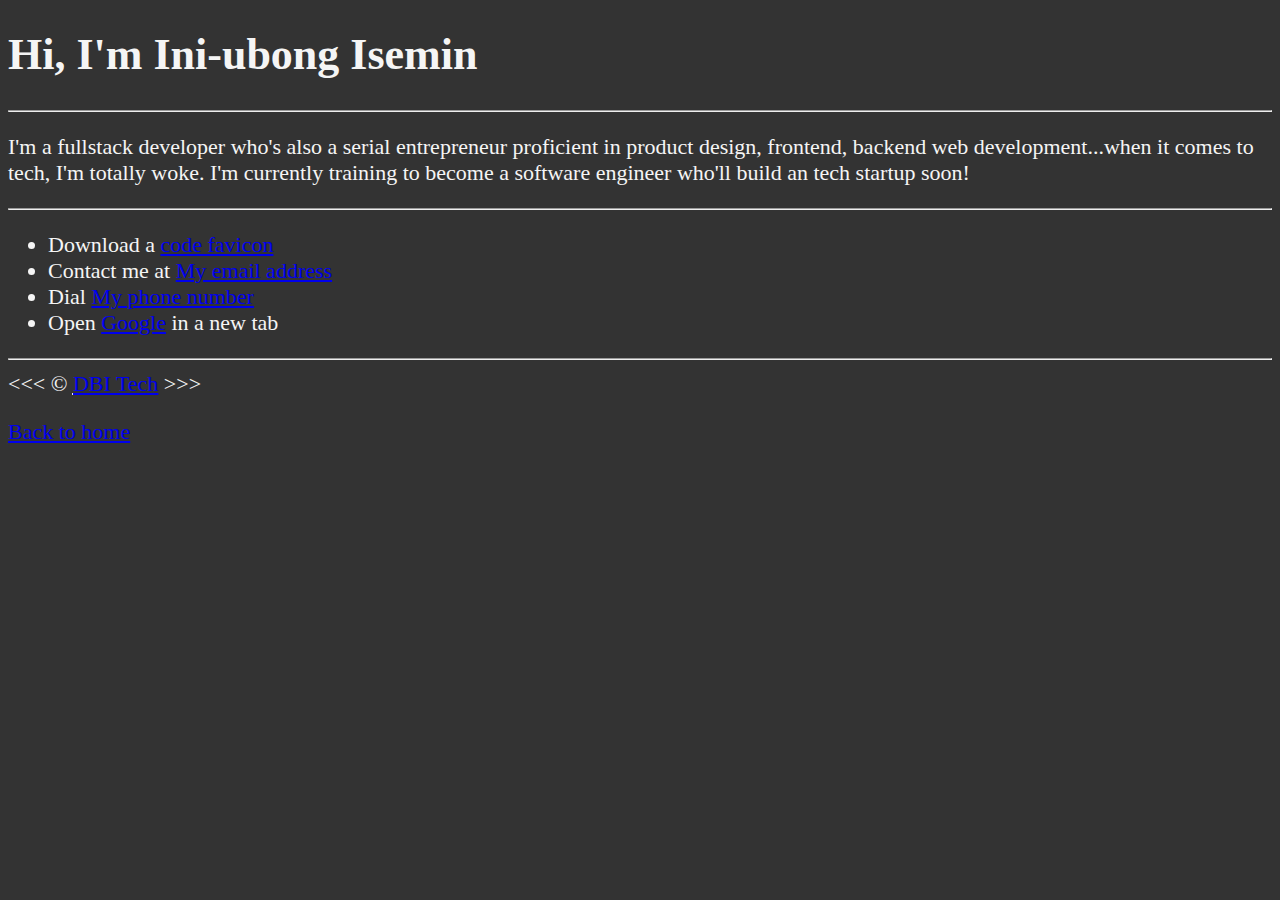
<file: about.html>
<!DOCTYPE html>
<html lang="en">
<head>
    <meta charset="UTF-8">
    <meta name="viewport" content="device-width, initial-scale=1.0">
    <meta name="description" content="Hi I'm Ini-ubong Isemin and this web page is about me!">
    <title>About me</title>
    <link rel="icon" href="./images/HTML_largicon.png" type="image/x-icon">
    <link rel="stylesheet" href="./main.css" type="text/css">
</head>
<body>
    <h1>Hi, I'm Ini-ubong Isemin</h1>

    <hr>

        <p>
            I'm a fullstack developer who's also a serial entrepreneur proficient in product design, frontend, backend web development...when it comes to tech, I'm totally woke. I'm currently training to become a software engineer who'll build an tech startup soon! 
        </p>

    <hr>
    
    <ul>
        <li>Download a <a href="./images/code_favicon.png" download>code favicon</a></li>
        <li>
            Contact me at <a href="mailto:randomemail@gmail.com">My email address</a>
        </li>
        <li>
            Dial <a href="+2341234567890">My phone number</a>
        </li>
        <li>
            Open <a href="https://www.google.com" target="_blank">Google</a> in a new tab       
        </li>
    </ul>

    <hr>
    &lt;&lt;&lt; &copy; <abbr title="Designbyinie Technologies"><a href="./about.html">DBI Tech</a></abbr> &gt;&gt;&gt; 
    <p>
        <a href="/">Back to home</a>
    </p>
    <nav>

    </nav>
</body>
</html>
</file>
<file: main.css>
html {
    font-size: 22px;
}

body {
    background-color: #333;
    color: whitesmoke
}
</file>
